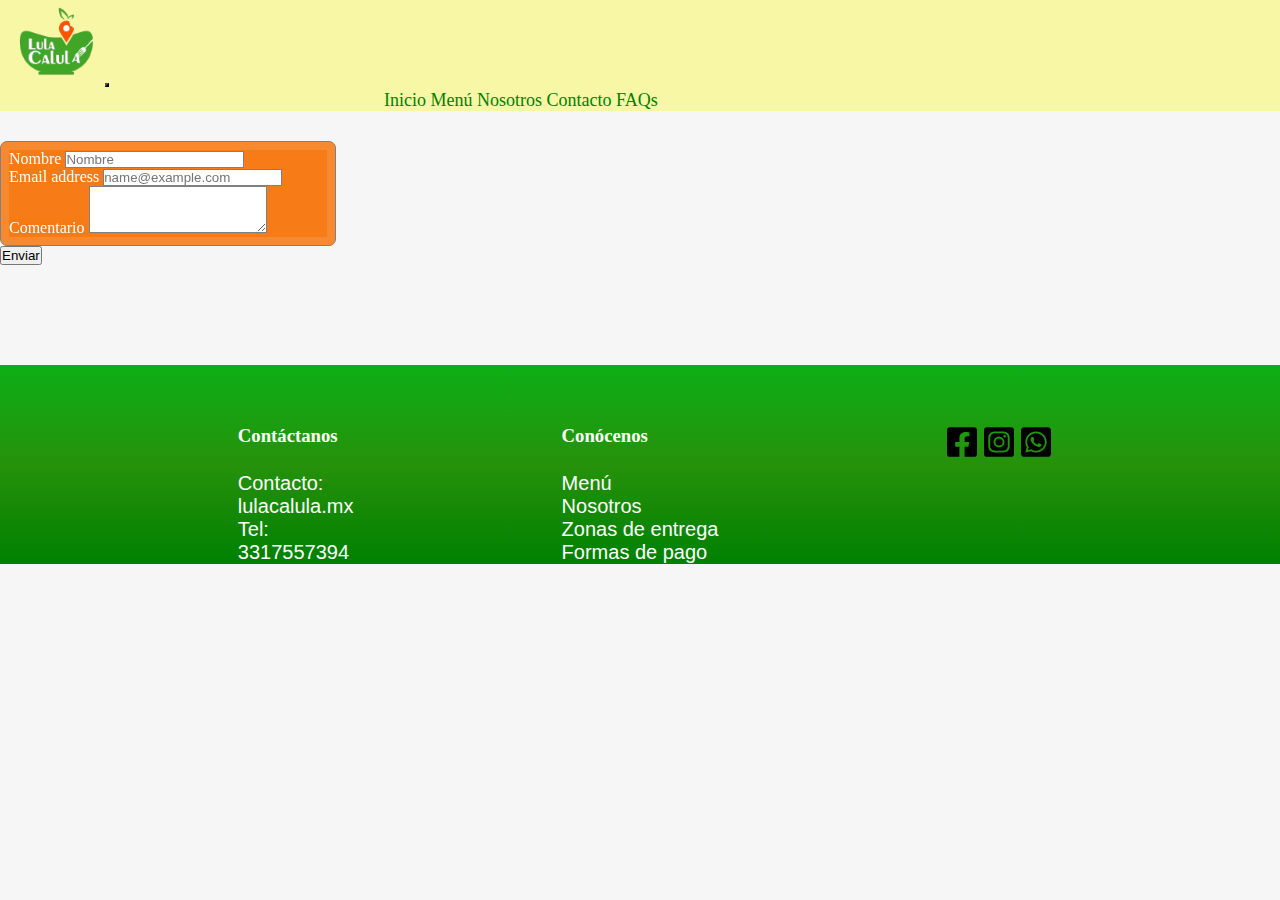
<file: pages/contacto.html>
<!DOCTYPE html>
<html lang="es">
  <head>
    <meta charset="utf-8" />
    <meta name="viewport" content="width=device-width, initial-scale=1" />
    <meta
      name="description"
      content="Contamos con comida casera envasada al vacío. Escoge entre nuestra variedad de platillos con entrega a domicilio y deja de pensar en que vas a comer hoy"
    />
    <meta
      name="keywords"
      content="comida, menu, platillos, guisos, comida a domicilio, planes de alimentacion, comida vegetariana"
    />
    <!--linkeo Bootstrap-->
    <link
      href="https://cdn.jsdelivr.net/npm/bootstrap@5.3.0/dist/css/bootstrap.min.css"
      rel="stylesheet"
      integrity="sha384-9ndCyUaIbzAi2FUVXJi0CjmCapSmO7SnpJef0486qhLnuZ2cdeRhO02iuK6FUUVM"
      crossorigin="anonymous"
    />
    <!--linkeo animaciones-->
    <link
      rel="stylesheet"
      href="https://cdnjs.cloudflare.com/ajax/libs/animate.css/4.1.1/animate.min.css"
    />
    <!--transiciones-->
    <link rel="stylesheet" href="https://unpkg.com/aos@next/dist/aos.css" />
    <!--linkeo Css-->
    <link rel="stylesheet" href="../css/style.css" />
    <title>Lula Calula</title>
  </head>
  <body>
    <header class="">
      <nav class="navbar navbar-expand-lg">
        <div class="container-fluid navbar">
          <img
            class="img-logo"
            src="../assets/imagenes/logo-lulacalula.svg"
            alt="logo"
          /><a href="../index.html"></a>
          <button
            class="navbar-toggler navbar"
            type="button"
            data-bs-toggle="collapse"
            data-bs-target="#navbarNavAltMarkup"
            aria-controls="navbarNavAltMarkup"
            aria-expanded="false"
            aria-label="Toggle navigation"
          >
            <span class="navbar-toggler-icon"></span>
          </button>
          <div class="navbar collapse navbar-collapse" id="navbarNavAltMarkup">
            <div class="navbar-nav">
              <a
                class="navbar nav-link active"
                aria-current="page"
                href="../index.html"
                >Inicio</a
              >
              <a class="navbar nav-link" href="./menu.html">Menú</a>
              <a class="navbar nav-link" href="./nosotros.html">Nosotros</a>
              <a class="navbar nav-link" href="#">Contacto</a>
              <a class="navbar nav-link" href="./preguntas-frecuentes.html"
                >FAQs</a>
            </div>
          </div>
        </div>
      </nav>
    </header>
    <main class="">
      <section class="sec-contacto d-flex">
        <article
          class="contenido-contacto"
          data-aos="fade-right"
          data-aos-offset="300"
          data-aos-easing="ease-in-sine"
        >
          <div class="mb-3 form-style">
            <label
              for="exampleFormControlInput1"
              class="form-label form-style fw-medium"
              >Nombre</label
            >
            <input
              type="text"
              class="form-control"
              id="inputName"
              placeholder="Nombre"
            />
          </div>
          <div class="mb-3 form-style">
            <label
              for="exampleFormControlInput1"
              class="form-label form-style fw-medium"
              >Email address</label
            >
            <input
              type="email"
              class="form-control"
              id="inputMail"
              placeholder="name@example.com"
            />
          </div>
          <div class="mb-3 form-style">
            <label
              for="exampleFormControlTextarea1"
              class="form-label form-style fw-medium"
              >Comentario</label
            >
            <textarea
              class="form-control"
              id="inputComentario"
              rows="3"
            ></textarea>
          </div>
        </article>

        <button class="enviar" id="enviarFormulario">Enviar</button>

        <!-- <div class="video-contacto">
          <video class="" autoplay width="100%" height="auto">
            <source src="../assets/media/video-relajate.mp4" type="video/mp4" />
          </video>
        </div> -->
      </section>
    </main>

    <footer class="">
      <div class="pie">
        <div class="contact">
          <h3 class="">Contáctanos</h3>
          <p>Contacto: lulacalula.mx</p>
          <p>Tel: 3317557394</p>
        </div>
        <ul classs="nav-footer">
          <h3 class="">Conócenos</h3>
          <li><a href="../pages/menu.html">Menú</a></li>
          <li><a href="../pages/nosotros.html">Nosotros</a></li>
          <li>Zonas de entrega</li>
          <li>Formas de pago</li>
        </ul>
        <ul class="redes-sociales-pie">
          <li class="icon">
            <a class="icon" href="https://www.facebook.com/lulacalula.mx/"
              ><img src="../assets/iconos/square-facebook.svg" alt="facebook"
            /></a>
          </li>
          <li class="icon">
            <a href="https://www.instagram.com/lulacalula.mx/"
              ><img src="../assets/iconos/square-instagram.svg" alt="Instagram"
            /></a>
          </li>
          <li class="icon">
            <a href="https://wa.me/message/ASZ2LD7ALIURI1"
              ><img src="../assets/iconos/square-whatsapp.svg" alt="Whatsapp"
            /></a>
          </li>
        </ul>
      </div>
    </footer>

    <script
      src="https://cdn.jsdelivr.net/npm/bootstrap@5.3.0/dist/js/bootstrap.bundle.min.js"
      integrity="sha384-geWF76RCwLtnZ8qwWowPQNguL3RmwHVBC9FhGdlKrxdiJJigb/j/68SIy3Te4Bkz"
      crossorigin="anonymous"
    ></script>
    <script src="https://unpkg.com/aos@next/dist/aos.js"></script>
    <script>src="main.js"</script>
    <script>
      AOS.init();
    </script>
  </body>
</html>
</file>
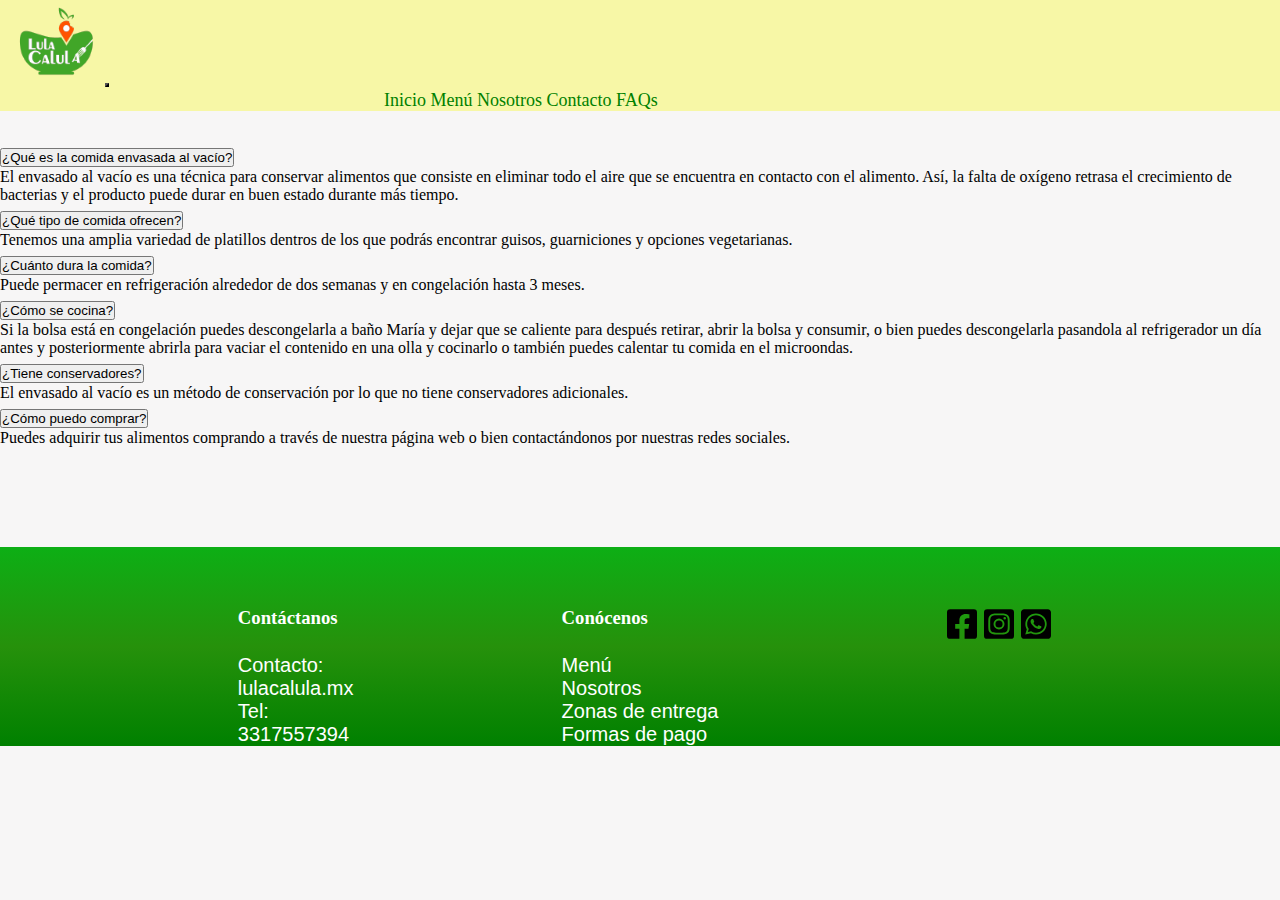
<file: pages/preguntas-frecuentes.html>
<!doctype html>
<html lang="es">
  <head>
    <meta charset="utf-8">
    <meta name="viewport" content="width=device-width, initial-scale=1">
    <meta name="description" content="Contamos con comida casera envasada al vacío. Escoge entre nuestra variedad de platillos con entrega a domicilio y deja de pensar en que vas a comer hoy">
    <meta name="keywords" content="comida, menu, platillos, guisos, comida a domicilio, planes de alimentacion, comida vegetariana">
    <!--linkeo Bootstrap-->
    <link href="https://cdn.jsdelivr.net/npm/bootstrap@5.3.0/dist/css/bootstrap.min.css" rel="stylesheet" integrity="sha384-9ndCyUaIbzAi2FUVXJi0CjmCapSmO7SnpJef0486qhLnuZ2cdeRhO02iuK6FUUVM" crossorigin="anonymous">
    <!--linkeo animaciones-->
    <link rel="stylesheet" href="https://cdnjs.cloudflare.com/ajax/libs/animate.css/4.1.1/animate.min.css"/>
    <!--transiciones-->
    <link rel="stylesheet" href="https://unpkg.com/aos@next/dist/aos.css" />
    <!--linkeo Css-->
    <link rel="stylesheet" href="../css/style.css"/>
    <title>Lula Calula</title>
  </head>
  <body>
    <header class="">
        <nav class="navbar navbar-expand-lg">
            <div class="container-fluid navbar">
                <img class="img-logo" src="../assets/imagenes/logo-lulacalula.svg" alt="logo" /><a href="../index.html"></a>
            <button class="navbar-toggler navbar" type="button" data-bs-toggle="collapse" data-bs-target="#navbarNavAltMarkup" aria-controls="navbarNavAltMarkup" aria-expanded="false" aria-label="Toggle navigation">
                <span class="navbar-toggler-icon"></span>
            </button>
            <div class="navbar collapse navbar-collapse" id="navbarNavAltMarkup">
                <div class="navbar-nav">
                <a class="navbar nav-link active" aria-current="page" href="../index.html">Inicio</a>
                <a class="navbar nav-link" href="./menu.html">Menú</a>
                <a class="navbar nav-link" href="./nosotros.html">Nosotros</a>
                <a class="navbar nav-link" href="./contacto.html">Contacto</a>
                <a class="navbar nav-link" href="#">FAQs</a>
                </div>
            </div>
            </div>
        </nav>
    </header> 
    <main class="container container-faqs"> 
      <div class="accordion accordion-flush" id="accordionFlushExample">
        <div class="accordion-item">
          <h2 class="accordion-header">
            <button class="accordion-button collapsed fw-medium" type="button" data-bs-toggle="collapse" data-bs-target="#flush-collapseOne" aria-expanded="false" aria-controls="flush-collapseOne">
              ¿Qué es la comida envasada al vacío?
            </button>
          </h2>
          <div id="flush-collapseOne" class="accordion-collapse collapse" data-bs-parent="#accordionFlushExample">
            <div class="accordion-body">El envasado al vacío es una técnica para conservar alimentos que consiste en eliminar todo el aire que se encuentra en contacto con el alimento. Así, la falta de oxígeno retrasa el crecimiento de bacterias y el producto puede durar en buen estado durante más tiempo.</div>
          </div>
        </div>
        <div class="accordion-item">
          <h2 class="accordion-header">
            <button class="accordion-button collapsed fw-medium" type="button" data-bs-toggle="collapse" data-bs-target="#flush-collapseTwo" aria-expanded="false" aria-controls="flush-collapseTwo">
              ¿Qué tipo de comida ofrecen?
            </button>
          </h2>
          <div id="flush-collapseTwo" class="accordion-collapse collapse" data-bs-parent="#accordionFlushExample">
            <div class="accordion-body">Tenemos una amplia variedad de platillos dentros de los que podrás encontrar guisos, guarniciones y opciones vegetarianas.</div>
          </div>
        </div>
        <div class="accordion-item">
          <h2 class="accordion-header">
            <button class="accordion-button collapsed fw-medium" type="button" data-bs-toggle="collapse" data-bs-target="#flush-collapseThree" aria-expanded="false" aria-controls="flush-collapseThree">
              ¿Cuánto dura la comida?
            </button>
          </h2>
          <div id="flush-collapseThree" class="accordion-collapse collapse" data-bs-parent="#accordionFlushExample">
            <div class="accordion-body">Puede permacer en refrigeración alrededor de dos semanas y en congelación hasta 3 meses.</div>
          </div>
        </div>
        <div class="accordion-item">
          <h2 class="accordion-header">
            <button class="accordion-button collapsed fw-medium" type="button" data-bs-toggle="collapse" data-bs-target="#flush-collapseTwo" aria-expanded="false" aria-controls="flush-collapseFour">
              ¿Cómo se cocina?
            </button>
          </h2>
          <div id="flush-collapseTwo" class="accordion-collapse collapse" data-bs-parent="#accordionFlushExample">
            <div class="accordion-body">Si la bolsa está en congelación puedes descongelarla a baño María y dejar que se caliente para después retirar, abrir la bolsa y consumir, o bien puedes descongelarla pasandola al refrigerador un día antes y posteriormente abrirla para vaciar el contenido en una olla y cocinarlo o también puedes calentar tu comida en el microondas.</div>
          </div>
          <div class="accordion-item">
            <h2 class="accordion-header">
              <button class="accordion-button collapsed fw-medium" type="button" data-bs-toggle="collapse" data-bs-target="#flush-collapseTwo" aria-expanded="false" aria-controls="flush-collapseFive">
                ¿Tiene conservadores?
              </button>
            </h2>
            <div id="flush-collapseTwo" class="accordion-collapse collapse" data-bs-parent="#accordionFlushExample">
              <div class="accordion-body">El envasado al vacío es un método de conservación por lo que no tiene conservadores adicionales.</div>
            </div>
            <div class="accordion-item">
              <h2 class="accordion-header">
                <button class="accordion-button collapsed fw-medium" type="button" data-bs-toggle="collapse" data-bs-target="#flush-collapseTwo" aria-expanded="false" aria-controls="flush-collapseTwo">
                  ¿Cómo puedo comprar?
                </button>
              </h2>
              <div id="flush-collapseTwo" class="accordion-collapse collapse" data-bs-parent="#accordionFlushExample">
                <div class="accordion-body">Puedes adquirir tus alimentos comprando a través de nuestra página web o bien contactándonos por nuestras redes sociales.</div>
              </div>
      </div>
    </main> 
    
    <footer class="">
      <div class="pie">
        <div class="contact">
          <h3 class="">Contáctanos</h3>
          <p>Contacto: lulacalula.mx</p>
          <p>
            Tel: 3317557394
          </p>
        </div>  
        <ul classs="nav-footer">
          <h3 class="">Conócenos</h3>
          <li><a href="../pages/menu.html">Menú</a></li>
          <li><a href="../pages/nosotros.html">Nosotros</a></li>
          <li>Zonas de entrega</li>
          <li>Formas de pago</li>
        </ul>
        <ul class="redes-sociales-pie">
            <li class="icon">
              <a  class="icon" href="https://www.facebook.com/lulacalula.mx/"
                ><img src="../assets/iconos/square-facebook.svg" alt="facebook"
              /></a>
            </li>
            <li class="icon">
              <a href="https://www.instagram.com/lulacalula.mx/"
                ><img src="../assets/iconos/square-instagram.svg" alt="Instagram"
              /></a>
            </li>
            <li class="icon">
              <a href="https://wa.me/message/ASZ2LD7ALIURI1"
                ><img src="../assets/iconos/square-whatsapp.svg" alt="Whatsapp"
              /></a>
            </li>
          </ul>
        </div>  
        
  <script src="https://cdn.jsdelivr.net/npm/bootstrap@5.3.0/dist/js/bootstrap.bundle.min.js" integrity="sha384-geWF76RCwLtnZ8qwWowPQNguL3RmwHVBC9FhGdlKrxdiJJigb/j/68SIy3Te4Bkz" crossorigin="anonymous"></script>
    </footer>


    
    <script src="https://cdn.jsdelivr.net/npm/bootstrap@5.3.0/dist/js/bootstrap.bundle.min.js" integrity="sha384-geWF76RCwLtnZ8qwWowPQNguL3RmwHVBC9FhGdlKrxdiJJigb/j/68SIy3Te4Bkz" crossorigin="anonymous"></script>
    <script src="https://unpkg.com/aos@next/dist/aos.js"></script>
  <script>
    AOS.init();
  </script>  
  </body>
 
</html>
</file>
<file: css/style.css>
@charset "UTF-8";
/* Variables */
/* Imports */
/*Formateo de estilo*/
* {
  margin: 0;
  padding: 0;
  box-sizing: border-box;
  list-style: none;
  transition: all 0.3 ease;
}
* body {
  background-color: rgba(245, 244, 244, 0.849);
}
* a {
  text-decoration: none;
}

/*Formateo de estilo*/
/* footer */
footer {
  background-color: green;
  width: 100%;
  height: auto;
  margin-top: 100px;
  background-image: linear-gradient(rgb(13, 175, 21), rgb(38, 145, 11), green);
}
footer .pie {
  display: flex;
  width: 100%;
  height: auto;
  justify-content: space-evenly;
  align-items: flex-start;
  padding-top: 60px;
}
footer .contact {
  width: 150px;
  padding-left: 2rem;
}
footer .nav-footer {
  width: 150px;
}
footer .redes-sociales-pie {
  width: 150px;
  display: flex;
  justify-content: center;
  align-items: center;
  gap: 7px;
}
footer h3 {
  color: white;
  margin-bottom: 25px;
}

footer a, footer p, footer li, footer a:link {
  color: white;
  font-size: 20px;
  font-family: "Gill Sans", "Gill Sans MT", Calibri, "Trebuchet MS", sans-serif;
}

/*sistema responsive*/
@media (max-width: 768px) {
  .pie {
    flex-direction: column;
    align-items: center;
    width: 100%;
    padding-left: 15%;
    gap: 25px;
  }
}
/*Footer*/
/* header/barra de navegación */
.navbar {
  background-color: rgb(247, 247, 166) !important;
  font-size: 18px !important;
}
.navbar .img-logo {
  width: 85px;
  height: 85px;
  margin-left: 15px;
  cursor: pointer;
}

.navbar-nav {
  margin-left: 30% !important;
}

/*Header*/
/*Grids responsive nosotros*/
.contenedor-we {
  width: 90%;
  margin: 30px;
  display: grid;
  grid-gap: 15px;
  grid-template-columns: repeat(4, 1fr);
  grid-template-rows: 4;
  grid-template-areas: "contenido-nosotros contenido-nosotros contenido-nosotros sidebar" "contenido-nosotros contenido-nosotros contenido-nosotros sidebar" "we-1 we-1 we-1 sidebar" "video-principal video-principal video-principal video-principal";
}
.contenedor-we .contenido-nosotros {
  grid-area: contenido-nosotros;
  text-align: justify;
  padding: 5px;
}
.contenedor-we .sidebar {
  grid-area: sidebar;
  display: flex;
  justify-content: center;
  align-items: center;
}
.contenedor-we .we-1 {
  grid-area: we-1;
  display: flex;
  justify-content: center;
  align-items: center;
}
.contenedor-we .video-principal {
  grid-area: video-principal;
  display: flex;
  justify-content: center;
  align-content: center;
}
.contenedor-we .img-we-1 {
  width: 500px;
  height: auto;
  padding-left: 50px;
}
.contenedor-we .img-aside-we {
  width: auto;
  height: 500px;
}

/*sistema responsive*/
@media (max-width: 768px) {
  .contenedor-we {
    grid-template-areas: "we-1 we-1 we-1 we-1" "contenido-nosotros contenido-nosotros contenido-nosotros contenido-nosotros" "sidebar sidebar sidebar sidebar" "video-principal video-principal video-principal video-principal";
  }
}
/*Page Nosotros*/
/*Página contacto*/
.sec-contacto {
  justify-content: space-evenly;
  align-items: center;
  margin-top: 30px;
}
.sec-contacto .contenido-contacto {
  width: 21rem;
  border: 1px solid grey;
  padding: 8px;
  border-radius: 7px;
  background-color: rgba(247, 123, 22, 0.877);
}
.sec-contacto .contenido-contacto .form-control {
  border: 1px solid grey;
}
.sec-contacto .contenido-contacto .form-style {
  background-color: rgba(247, 123, 22, 0.877);
  color: white;
}

.video-contacto {
  width: 350px;
}

/*sistema responsive*/
@media (max-width: 768px) {
  .sec-contacto {
    flex-direction: column;
    align-items: center;
    width: 100%;
    height: 100vh;
  }
  .contenido-contacto {
    width: 40%;
    height: auto;
    order: -2;
  }
  .video-contacto {
    width: 70%;
    height: auto;
    order: -1;
  }
}
/*Page Contacto*/
/* selectores */
/* etiquetas */
/* .class */
/* #id */
/*variables ejemplo
$border-cajas: 2px solid red;
.clase{
  border: $border-cajas;
}
*/
/* colores de links */
a:link {
  color: green;
}

a:hover {
  color: rgb(8, 197, 8);
}

a:active {
  color: orangered !important;
}

footer a:link {
  color: white;
}

/* */
.icon {
  orientation: inline-block;
  width: 30px;
  height: auto;
}

/*Banner*/
.hero {
  display: flex;
  align-items: center;
  justify-content: center;
  text-align: center;
  flex-direction: column;
  height: 90vh;
  background-image: url("../assets/imagenes/mesa-comida.webp");
  background-repeat: no-repeat;
  background-size: cover;
  background-position: center center;
  filter: brightness(80%);
  transition: all 0.2s ease-in-out;
  height: 85vh;
  animation: banner 18s infinite linear;
}
.hero .slogan {
  font-size: 4.5vw;
  width: 75%;
  color: white;
  text-shadow: 2px 2px 2px rgb(9, 206, 9);
  margin-bottom: 50px;
}
.hero #boton-menu {
  position: absolute;
  margin-top: 180px;
  background-color: green;
  color: white;
  font-size: 22px;
  width: 85px;
  height: 40px;
  border: 7px rgb(6, 151, 54) outset;
  border-radius: 7px;
  text-align: center;
  cursor: pointer;
  box-shadow: inset;
}

@keyframes banner {
  0% {
    background-image: url("../assets/imagenes/mesa-comida.webp");
  }
  33% {
    background-image: url("../assets/imagenes/mesa-comida.webp");
  }
  34% {
    background-image: url("../assets/imagenes/mesa-blanca-bolsa.jpg");
  }
  66% {
    background-image: url("../assets/imagenes/mesa-blanca-bolsa.jpg");
  }
  67% {
    background-image: url("../assets/imagenes/mesa-madera-pasta.jpg");
  }
  100% {
    background-image: url("../assets/imagenes/mesa-madera-pasta.jpg");
  }
}
#boton-menu:hover { /*para usar en imagenes trancition sobre*/
  box-shadow: 10px 10px rgba(0, 0, 0, 0.3);
}

/*sección 1 Index*/
.section-make {
  display: inline-flex;
  gap: 50px;
  margin-top: 60px;
  margin-bottom: 80px;
}

/*sección 2 Index*/
.section-menu {
  margin-top: 30px;
  gap: 85px;
}
.section-menu .text-card {
  font-size: 1.7vw; /*Texto responsive*/
}
.section-menu .img-menu {
  cursor: pointer;
  box-shadow: 5px 5px 10px;
  border-radius: 20px;
}

/*Página menú*/
.section-menu {
  gap: 25px;
}
.section-menu .card-menu {
  width: 200px !important;
  height: auto !important;
}
.section-menu .h2-menu {
  margin-top: 30px;
}
.section-menu .h2-veg {
  margin-top: 30px;
  margin-bottom: 20px;
}
.section-menu .btn-success {
  margin-bottom: 0px !important; /*No se alinean los botones*/
}
.section-menu .card-img-menu:hover {
  transform: scale(1.5, 1.5);
}

/*FAQs*/
.container-faqs {
  margin-top: 30px;
}

/*# sourceMappingURL=style.css.map */
</file>
